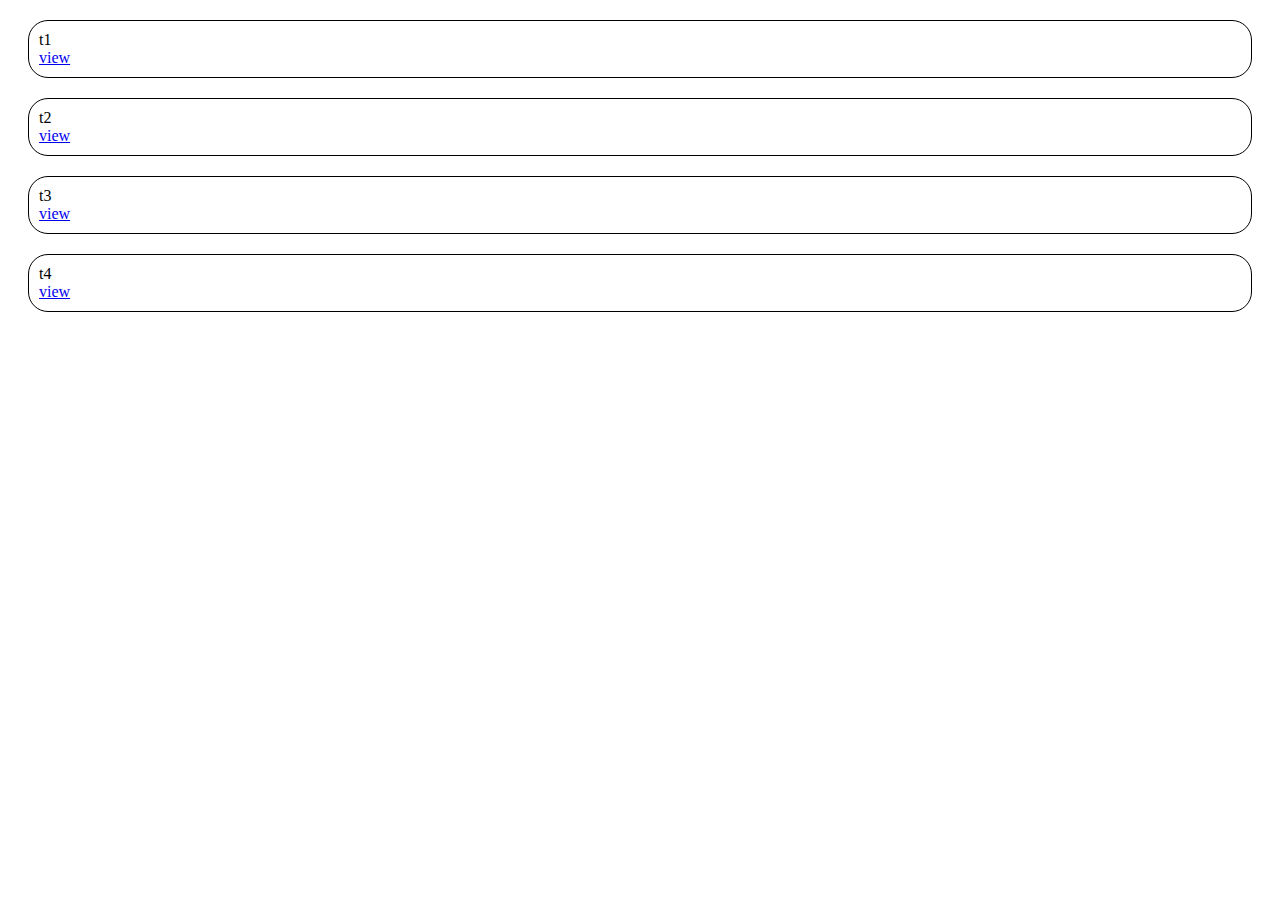
<file: index.html>
<!DOCTYPE html>
<html lang="en">
<head>
    <meta charset="UTF-8">
    <meta http-equiv="X-UA-Compatible" content="IE=edge">
    <meta name="viewport" content="width=device-width, initial-scale=1.0">
    <title>Document</title>
    <link rel="stylesheet" href="./style.css">
</head>
<body>
    <div class="task">
        <div class="title">t1</div>
        <a href="./lesson01/index.html">view</a>
    </div>
    <div class="task">
        <div class="title">t2</div>
        <a href="./lesson02/3/index.html">view</a>
    </div>
    <div class="task">
        <div class="title">t3</div>
        <a href="./lesson03_block/flex/index.html">view</a>
    </div>
    <div class="task">
        <div class="title">t4</div>
        <a href="./lesson04_forms/index.html">view</a>
    </div>
</body>
</html>
</file>
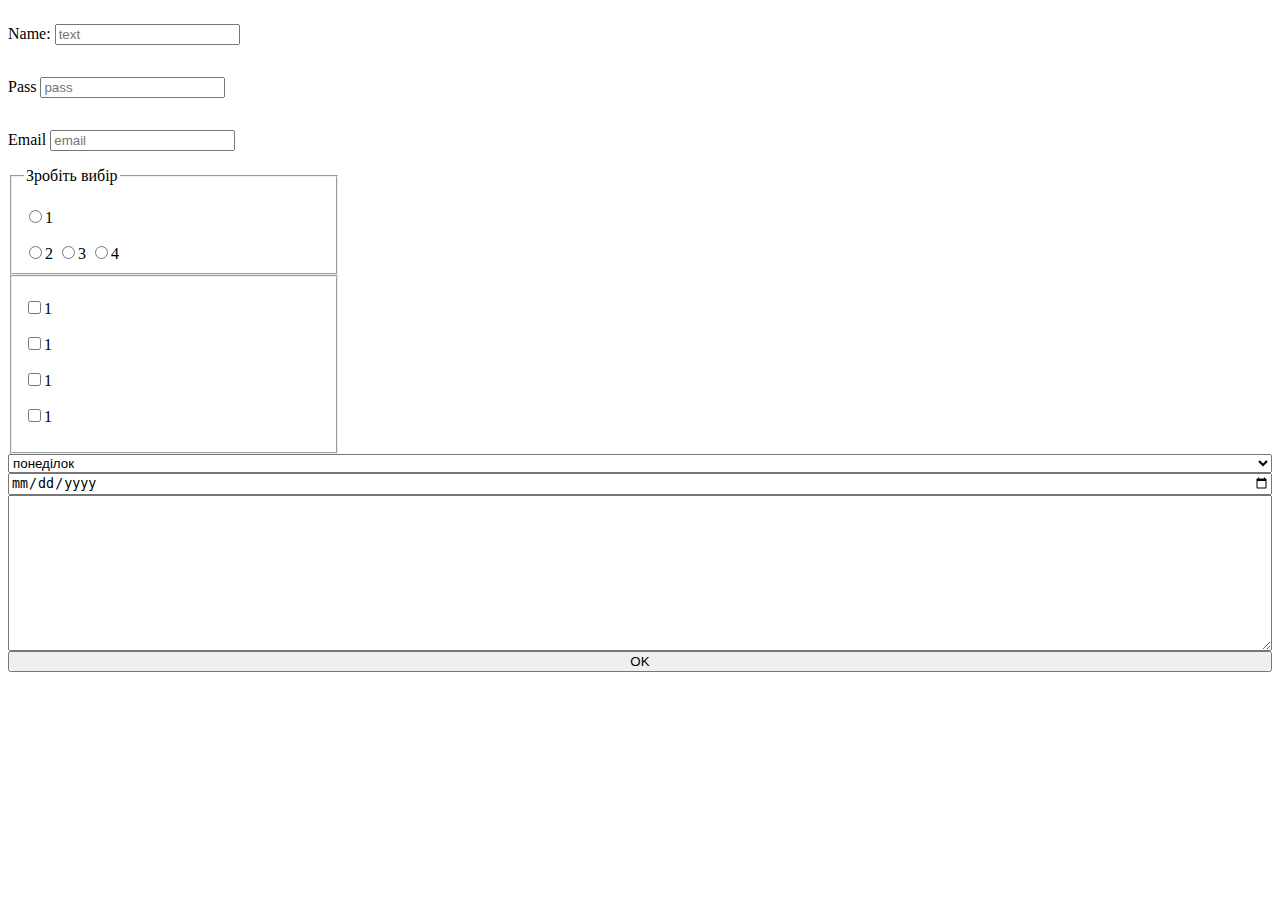
<file: lesson04_forms/index.html>
<!DOCTYPE html>
<html lang="en">
<head>
    <meta charset="UTF-8">
    <meta http-equiv="X-UA-Compatible" content="IE=edge">
    <meta name="viewport" content="width=device-width, initial-scale=1.0">
    <title>Document</title>
    <link rel="stylesheet" href="./style.css">
</head>
<body>
    <form action="./tmp.html">
        <p>
            <label for="name_text">Name: </label>
            <input type="text" name="name_text" id="" placeholder="text" required>
        </p>
        <p>
           <label for="pass_name">Pass</label>
            <input type="password" name="pass_name" id="" placeholder="pass">
        </p>
        <p>
            <label for="n_email">Email</label>
            <input type="email" name="n_email" id="" placeholder="email">
        </p>

        <fieldset>
            <legend>Зробіть вибір</legend>
            <p>            <input type="radio" name="mark" id="">1            </p>
            <input type="radio" name="mark" id="">2
            <input type="radio" name="mark" id="">3
            <input type="radio" name="mark" id="">4
        </fieldset>

        <fieldset>
            <p><input type="checkbox" name="" id="">1</p>
            <p><input type="checkbox" name="" id="">1</p>
            <p><input type="checkbox" name="" id="">1</p>
            <p><input type="checkbox" name="" id="">1</p>
        </fieldset>

        <select name="" id="">
            <option value="1">понеділок</option>
            <option value="2">вівторок</option>
            <option value="">3</option>
            <option value="">4</option>
            <option value="">5</option>
        </select>

        <input type="date" name="" id="">

        <textarea name="" id="" cols="30" rows="10"></textarea>
        <input type="submit" value="OK">
    </form>
</body>
</html>
</file>
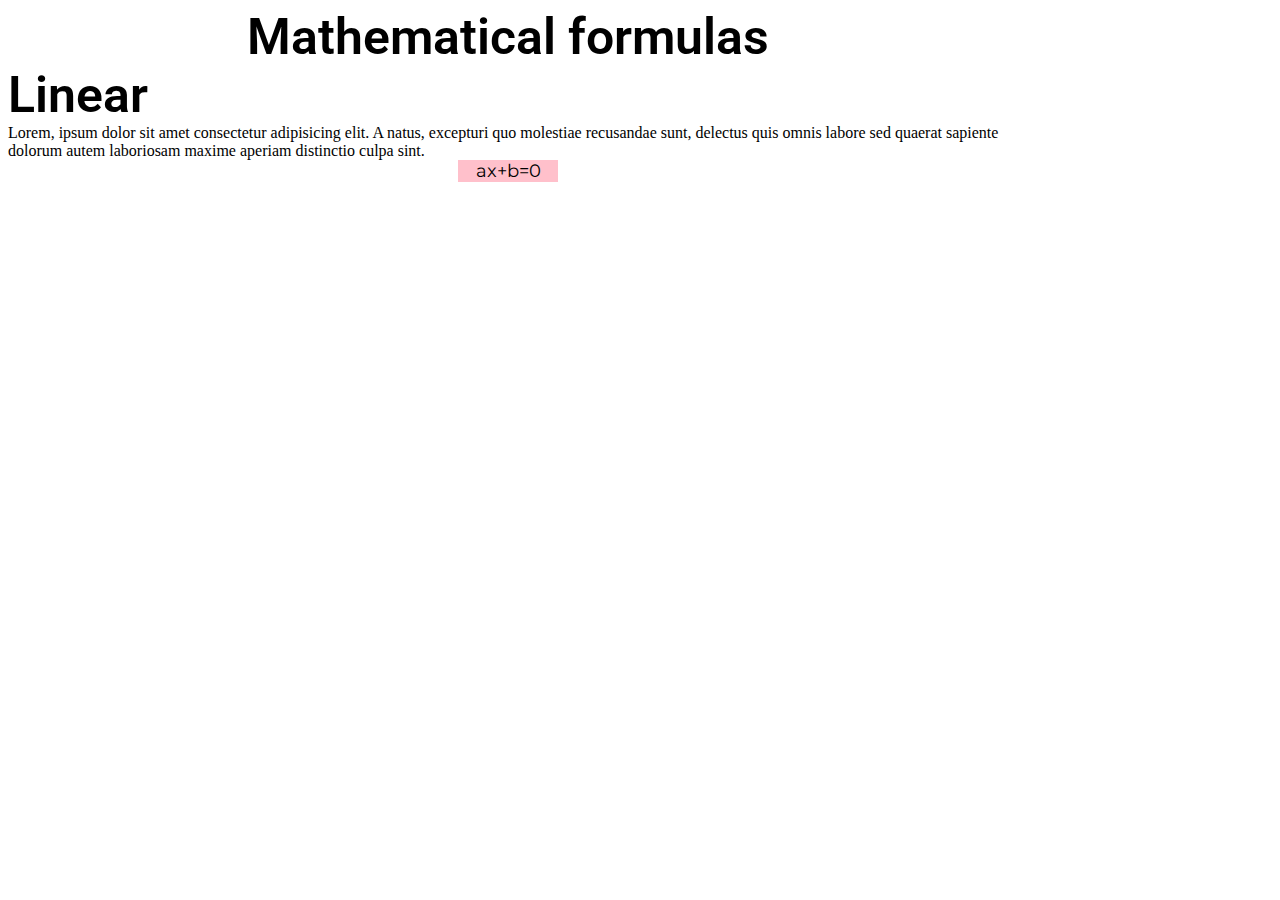
<file: lesson02/3/index.html>
<!DOCTYPE html>
<html lang="en">
<head>
    <meta charset="UTF-8">
    <meta http-equiv="X-UA-Compatible" content="IE=edge">
    <meta name="viewport" content="width=device-width, initial-scale=1.0">
    <link rel="stylesheet" href="./css/style.css">
    <title>Document</title>
    
    <link rel="preconnect" href="https://fonts.googleapis.com">
    <link rel="preconnect" href="https://fonts.gstatic.com" crossorigin>
    <link href="https://fonts.googleapis.com/css2?family=Montserrat:ital,wght@0,500;0,700;1,900&family=Roboto:ital,wght@0,700;1,500&display=swap" rel="stylesheet">
</head>
<body>
    <p class="center title">
        Mathematical formulas
    </p> <!-- fdaffasdf  -->
    <p class="title">Linear</p>
    <p>Lorem, <span>ipsum</span> dolor sit amet consectetur adipisicing elit. A natus, excepturi quo molestiae recusandae sunt, delectus quis omnis labore sed quaerat sapiente dolorum autem laboriosam maxime aperiam distinctio culpa sint.</p>
    <p class="center formula">ax+b=0</p>
    
</body>
</html>
</file>
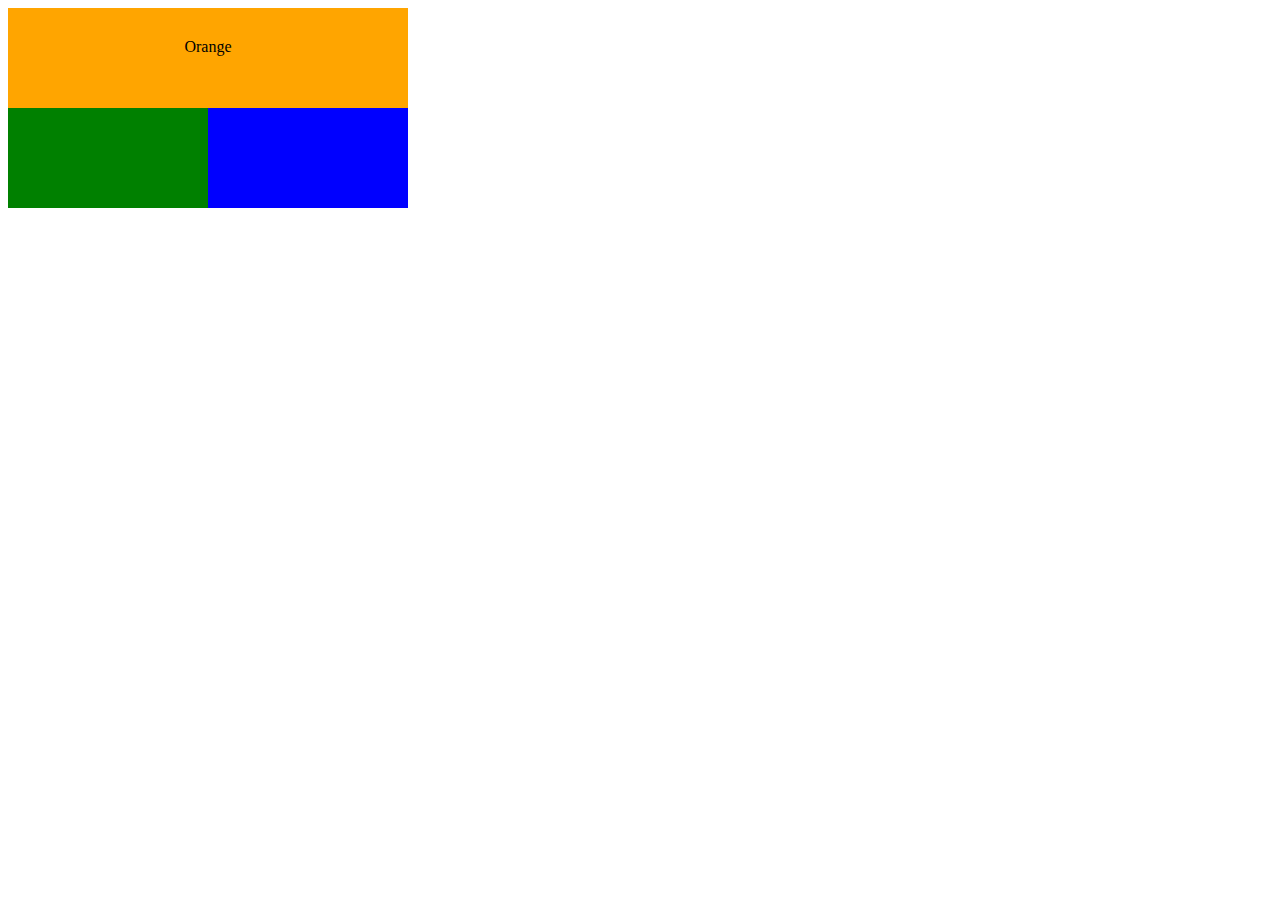
<file: lesson03_block/block/index.html>
<!DOCTYPE html>
<html lang="en">
<head>
    <meta charset="UTF-8">
    <meta http-equiv="X-UA-Compatible" content="IE=edge">
    <meta name="viewport" content="width=device-width, initial-scale=1.0">
    <title>Document</title>
    <link rel="stylesheet" href="./css/style.css">
</head>
<body>
    <div class="container">
        <div class="block orange">Orange</div>
        <div class="block">
            <div class="block2 blue"></div>
            <div class="block2 green"></div>
        </div>    
    </div>
    <!-- <div class="container">
        <div>First</div>
        <div>Second</div>
        <div>Second</div>
    </div> -->
</body>
</html>
</file>
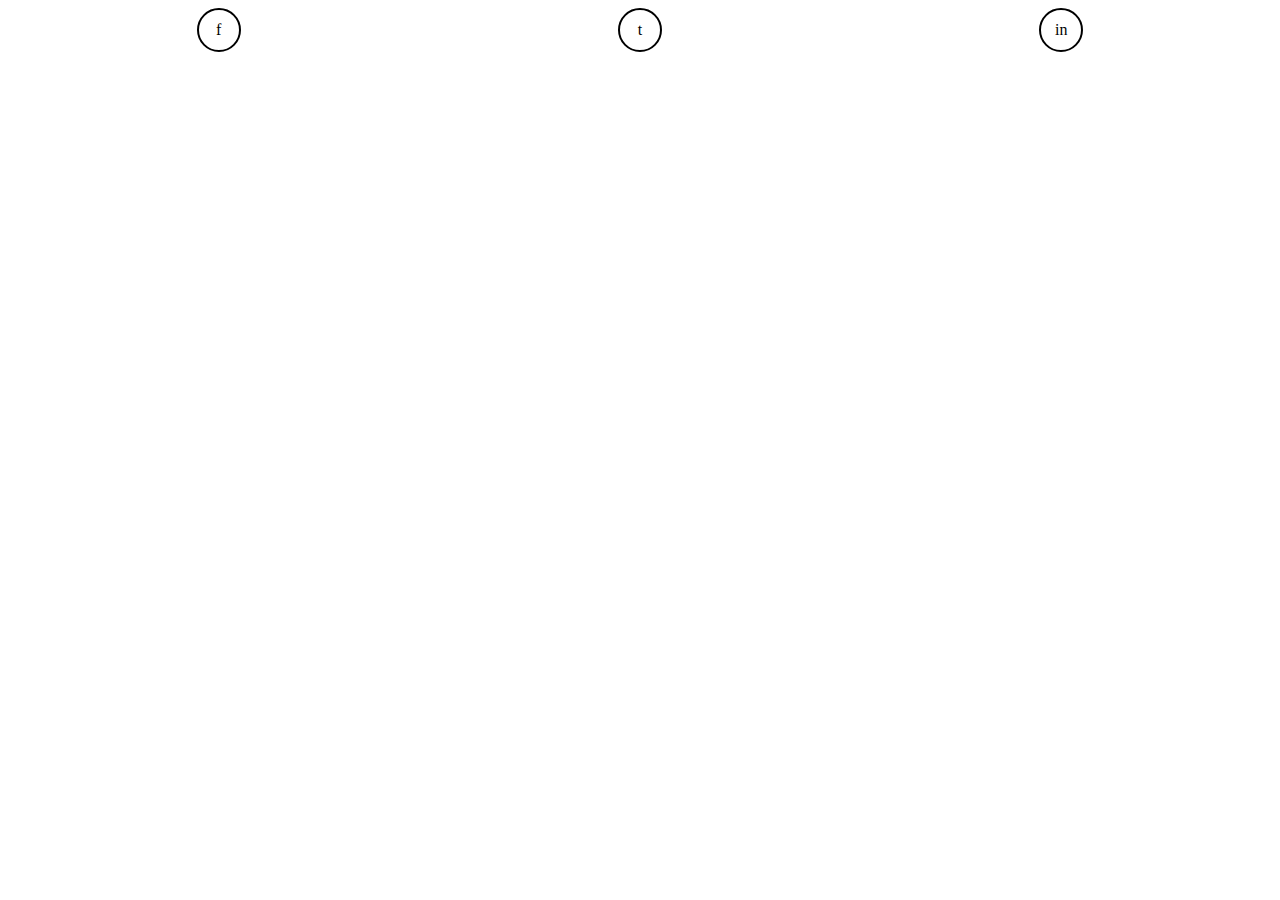
<file: lesson04_forms/tmp.html>
<!DOCTYPE html>
<html lang="en">
<head>
    <meta charset="UTF-8">
    <meta http-equiv="X-UA-Compatible" content="IE=edge">
    <meta name="viewport" content="width=device-width, initial-scale=1.0">
    <title>Document</title>
    <link rel="stylesheet" href="./style.css">
</head>
<body>
    <div class="container">
        <div class="left">
            <div class="left-title"></div>
            <div class="social">
                <div class="social-item">f</div>
                <div class="social-item">t</div>
                <div class="social-item">in</div>    
            </div>

            <form action="">

            </form>
        </div>
        <div class="right"></div>
    </div>
</body>
</html>
</file>
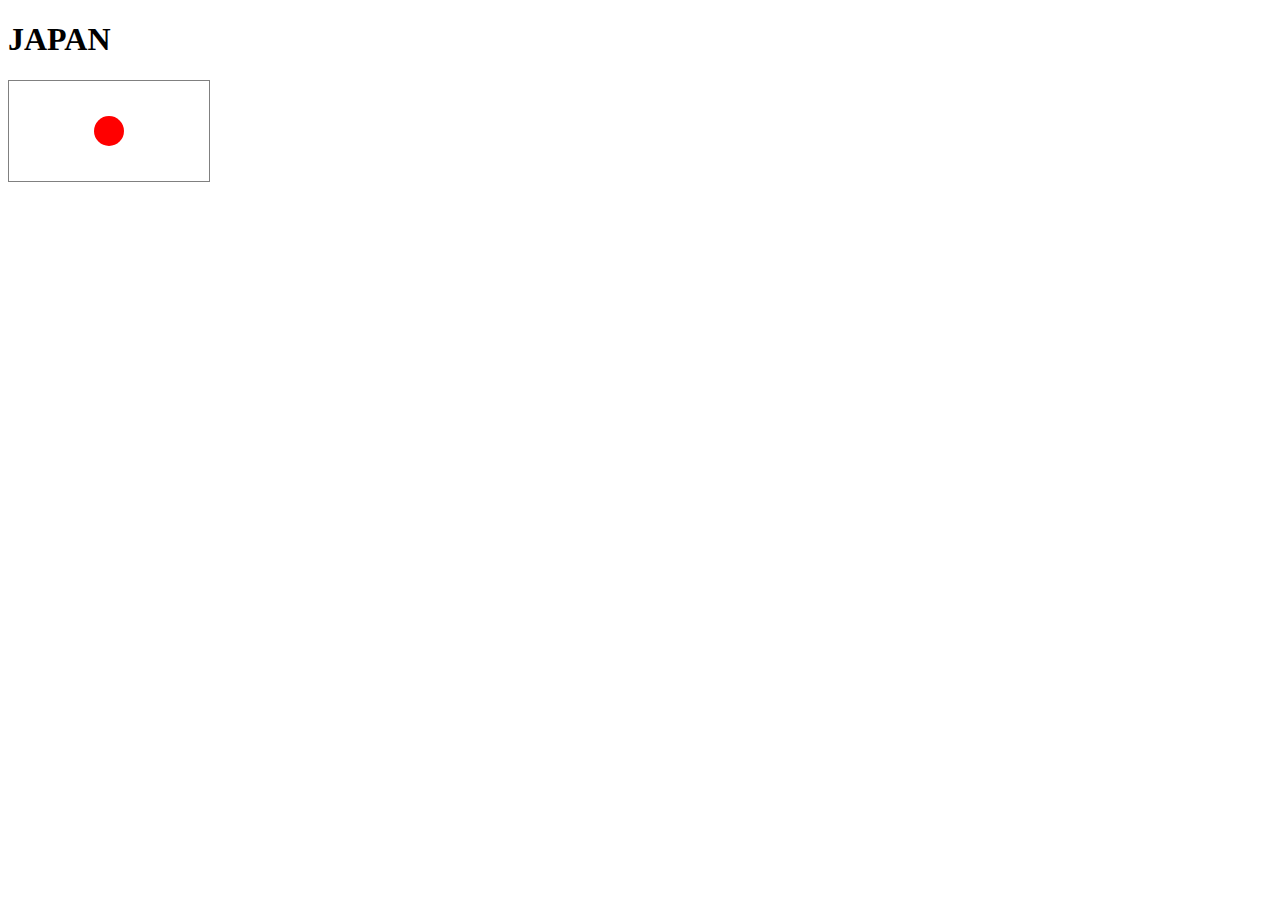
<file: lesson05_position/japan.html>
<!DOCTYPE html>
<html lang="en">
<head>
    <meta charset="UTF-8">
    <meta http-equiv="X-UA-Compatible" content="IE=edge">
    <meta name="viewport" content="width=device-width, initial-scale=1.0">
    <title>Document</title>
    <link rel="stylesheet" href="./japan.css">
</head>
<body>
    <h1>JAPAN</h1>
    <div class="japan"></div>
</body>
</html>
</file>
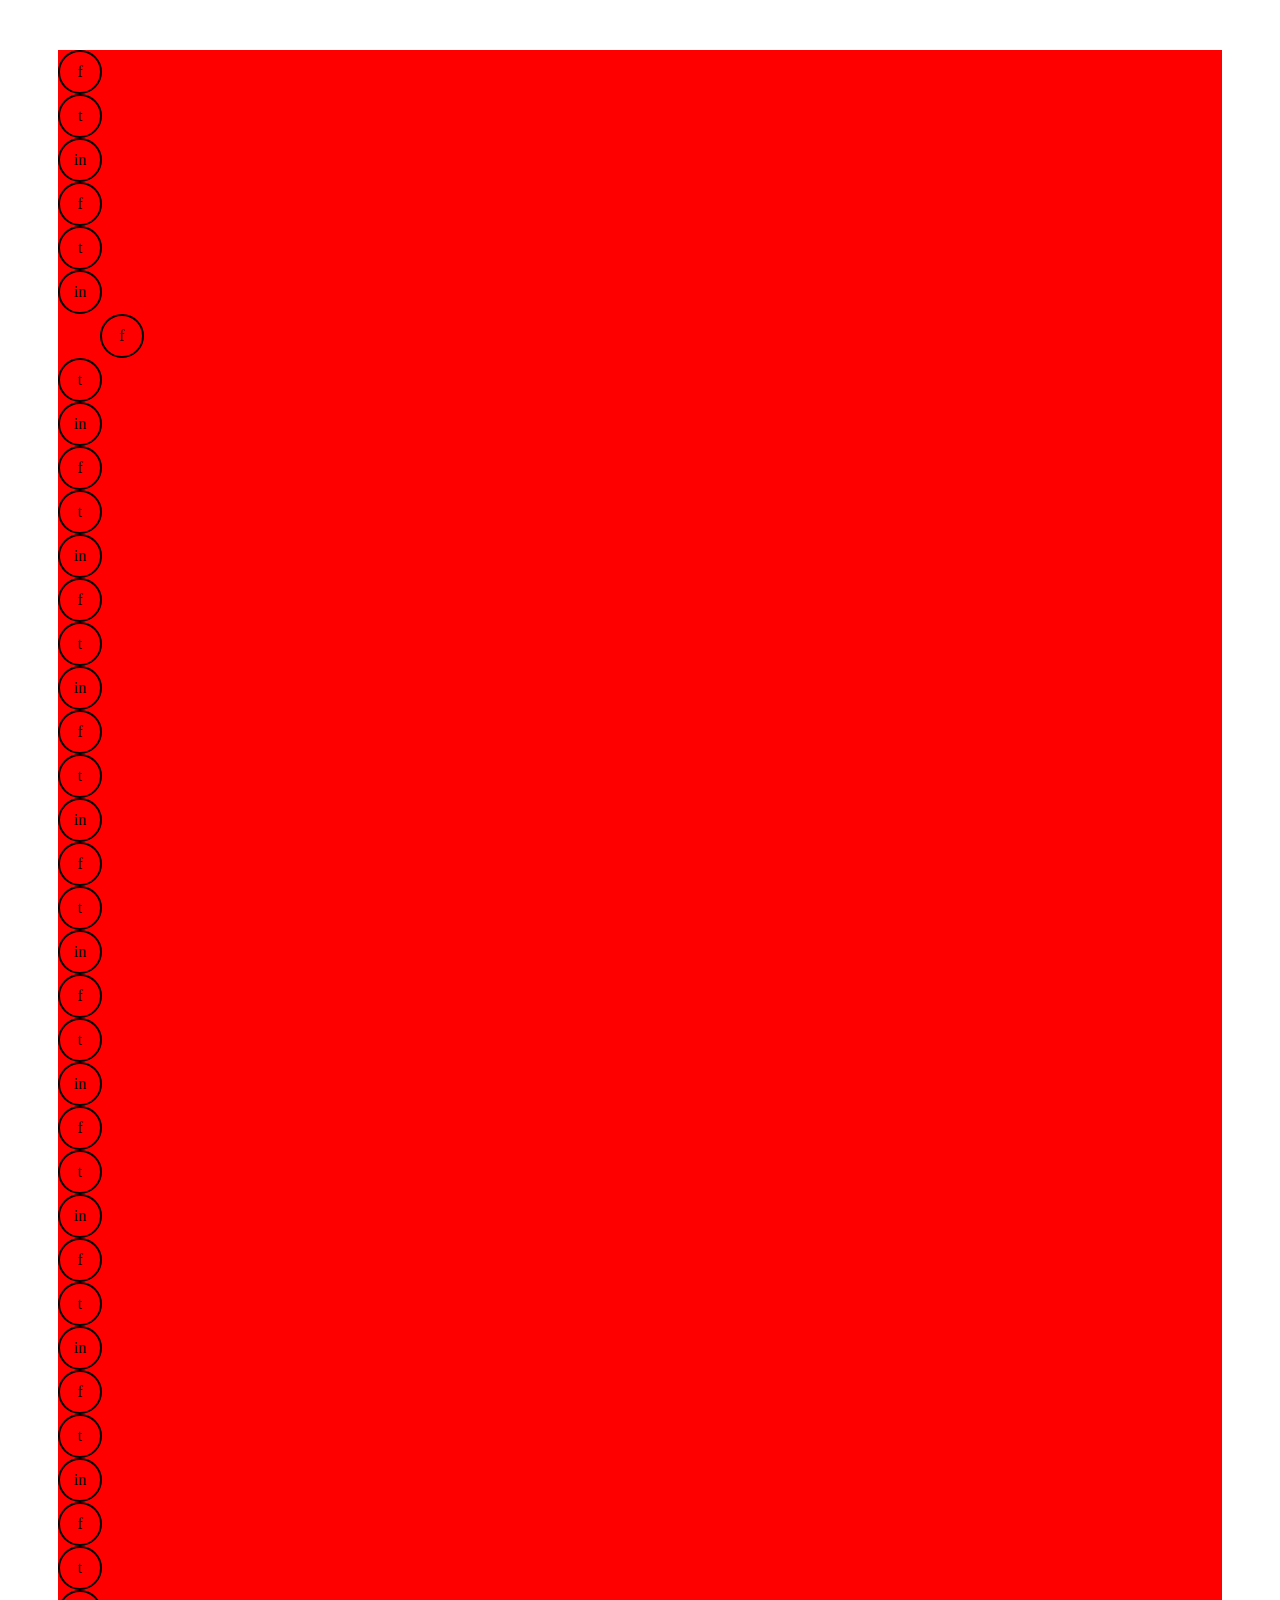
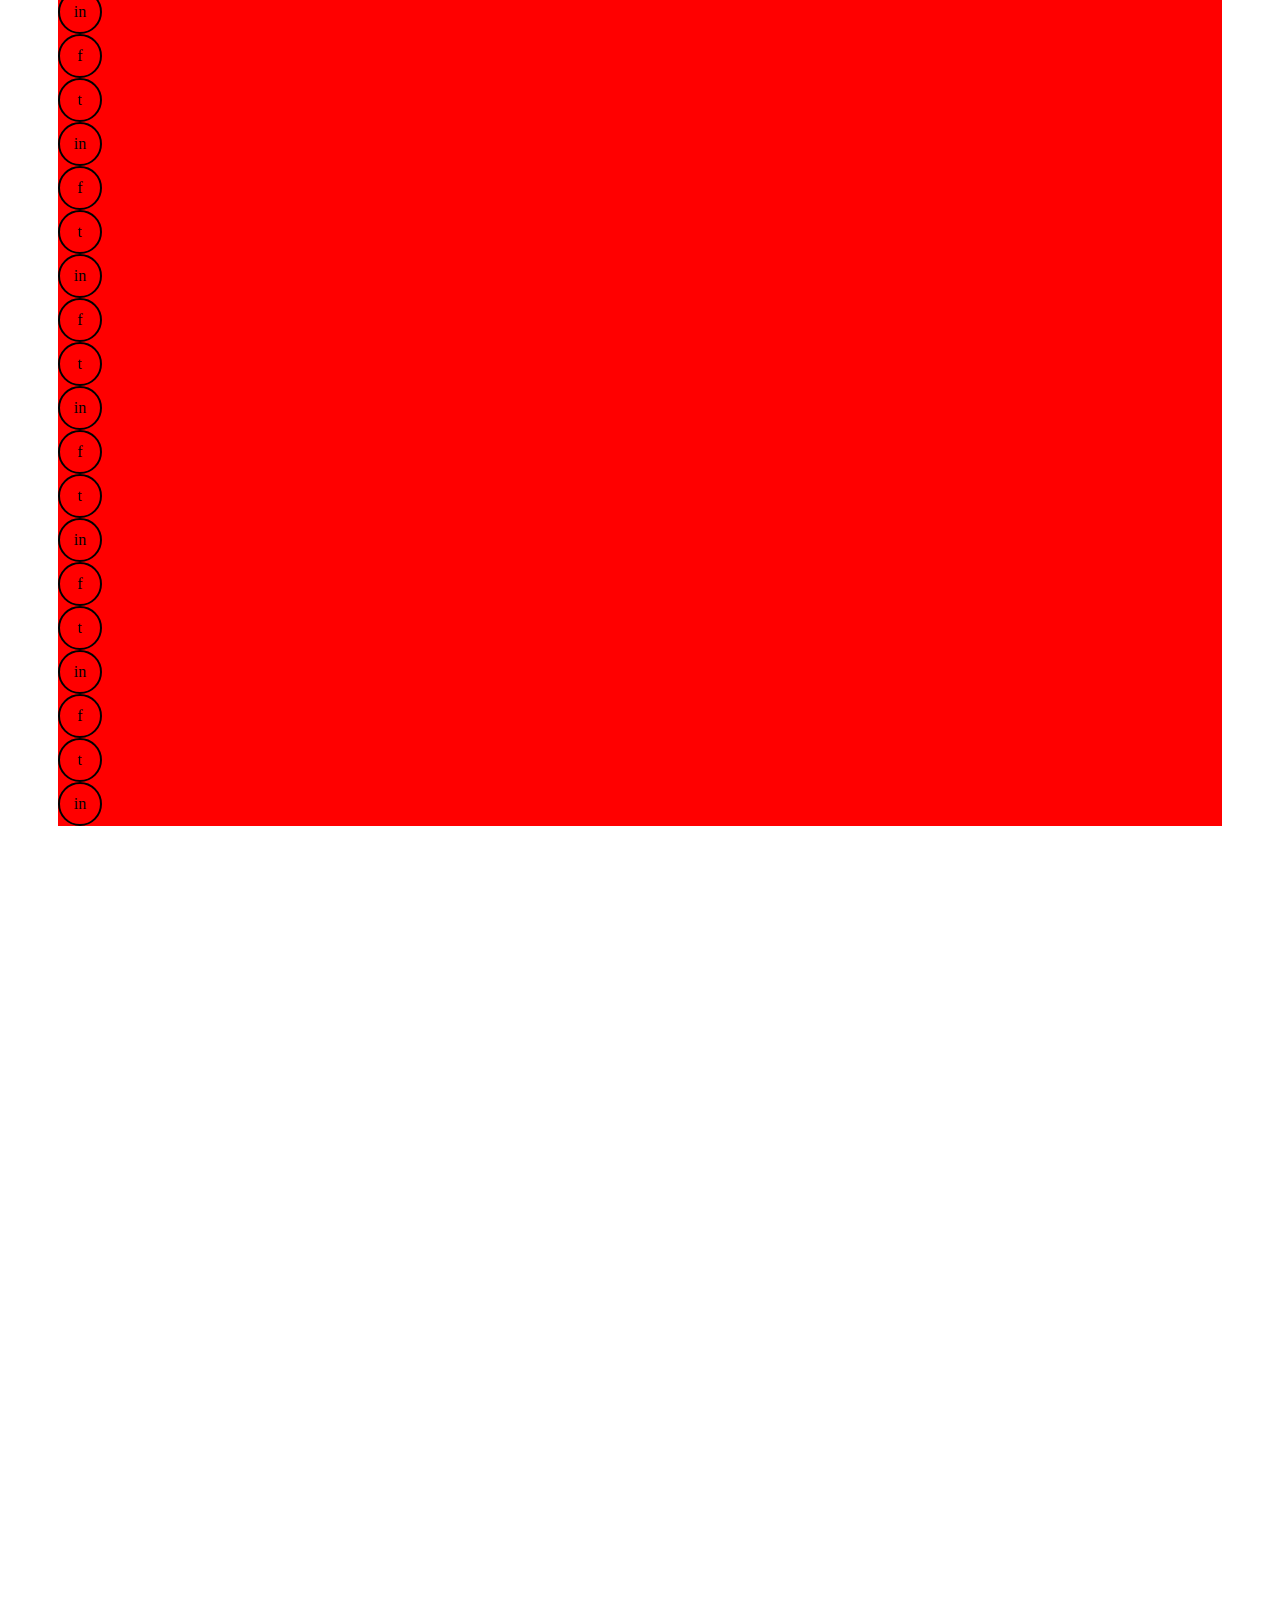
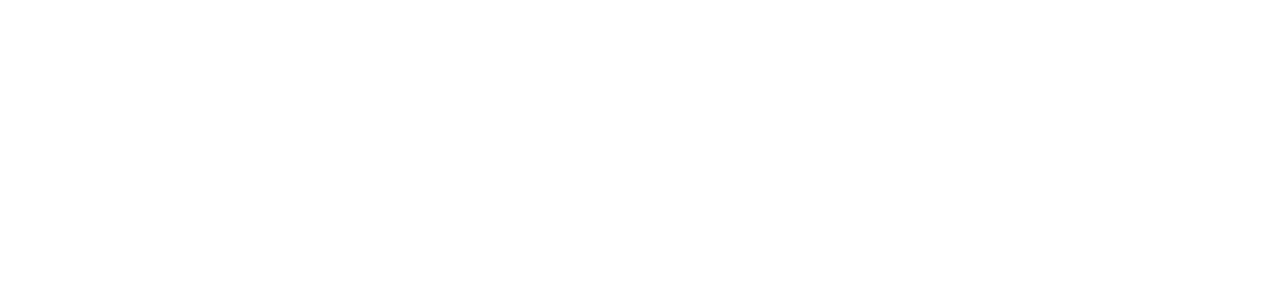
<file: lesson05_position/tmp.html>
<!DOCTYPE html>
<html lang="en">
<head>
    <meta charset="UTF-8">
    <meta http-equiv="X-UA-Compatible" content="IE=edge">
    <meta name="viewport" content="width=device-width, initial-scale=1.0">
    <title>Document</title>
    <link rel="stylesheet" href="./style.css">
</head>
<body>
    <div class="container">
        <div class="left">
            <div class="left-title"></div>
            <div class="fix">fix</div>
            <div class="social">
                <div class="social-item">f</div>
                <div class="social-item rel">t</div>
                <div class="social-item">in</div>    
                <div class="social-item">f</div>
                <div class="social-item rel">t</div>
                <div class="social-item">in</div>    
                <div class="social-item sticky">f</div>
                <div class="social-item rel">t</div>
                <div class="social-item">in</div>    
                <div class="social-item">f</div>
                <div class="social-item rel">t</div>
                <div class="social-item">in</div>    
                <div class="social-item">f</div>
                <div class="social-item rel">t</div>
                <div class="social-item">in</div>    
                <div class="social-item">f</div>
                <div class="social-item rel">t</div>
                <div class="social-item">in</div>    
                <div class="social-item">f</div>
                <div class="social-item rel">t</div>
                <div class="social-item">in</div>    
                <div class="social-item">f</div>
                <div class="social-item rel">t</div>
                <div class="social-item">in</div>    
                <div class="social-item">f</div>
                <div class="social-item rel">t</div>
                <div class="social-item">in</div>    
                <div class="social-item">f</div>
                <div class="social-item rel">t</div>
                <div class="social-item">in</div>    
                <div class="social-item">f</div>
                <div class="social-item rel">t</div>
                <div class="social-item">in</div>    
                <div class="social-item">f</div>
                <div class="social-item rel">t</div>
                <div class="social-item">in</div>    
                <div class="social-item">f</div>
                <div class="social-item rel">t</div>
                <div class="social-item">in</div>    
                <div class="social-item">f</div>
                <div class="social-item rel">t</div>
                <div class="social-item">in</div>    
                <div class="social-item">f</div>
                <div class="social-item rel">t</div>
                <div class="social-item">in</div>    
                <div class="social-item">f</div>
                <div class="social-item rel">t</div>
                <div class="social-item">in</div>    
                <div class="social-item">f</div>
                <div class="social-item rel">t</div>
                <div class="social-item">in</div>    
                <div class="social-item">f</div>
                <div class="social-item rel">t</div>
                <div class="social-item">in</div>    
            </div>

            <div class="block"></div>
            <form action="">

            </form>
        </div>
        <div class="right"></div>
    </div>
</body>
</html>
</file>
<file: style.css>
.task  {
    border: 1px solid black;
    border-radius: 20px;
    margin: 20px;
    padding: 10px;
}
</file>
<file: lesson04_forms/style.css>
fieldset{
    width: 300px;
}

form {
    display: flex;
    flex-direction: column;
}

.social {
    display: flex;
    justify-content: space-around;
}
.social-item {
    display: flex;
    justify-content: center;
    align-items: center;

    border: 2px solid black;
    border-radius: 100%;
    width: 40px;
    height: 40px;
}
</file>
<file: lesson02/3/css/style.css>
/* * {
    margin: auto;
} */
.center {
    text-align: center;
    margin: auto;
}
body {
    width: 1000px;
}
p{
    margin: 0px;
    width: 100%;
}
.title {
    font-size: 50px;
    font-weight: 600;
    width: 100%;
    font-family: 'Roboto', sans-serif;
}
.formula {
    background: pink;
    width: 100px;
    margin: auto;
    font-size: large;
    font-family: 'Montserrat', sans-serif;
}
</file>
<file: lesson03_block/block/css/style.css>
*{
    box-sizing: border-box;
}

.block {

}

/* div {
    display: block;
    width: 100px;
    height: 200px;
    border-bottom: 1px solid red;
    border-left: 1px solid #000;
    border-right: 3px solid green;
    border-top: 5px solid blue;
    border-radius: 10%;
    padding: 10px 20px 30px 40px;
    padding-left: 30px;
    margin: 30px;
}
*/
.container{
    width: 400px;
}
.block {
    width: 100%;
    height: 100px;
}
.orange {
    background-color: orange;
    padding-top: 30px;
    text-align:center;
}
.block2 {
    width: 50%;
    height: 100%;
    float: right;
}
.blue {
    background-color: blue;
}
.green {
    background-color: green;
}
</file>
<file: lesson05_position/japan.css>
.japan {
    position: relative;
    width: 200px;
    height: 100px;
    border: 1px solid grey;
}
.japan::after{
    position: absolute;
    content: "";
    border-radius: 100%;
    top: 35px;
    left: 85px;
    width: 30px;
    height: 30px;
    background-color: red;
}
/* .japan::after{
    content: "after";
}
.japan::before {
    content: "before";
} */
</file>
<file: lesson05_position/style.css>
fieldset{
    width: 300px;
}

form {
    display: flex;
    flex-direction: column;
}

.social {
    display: block;
    margin: 50px;
    position: relative;
    background: red;
    z-index: 20;
    /* display: flex;
    justify-content: space-around; */
}
.social-item {
    display: flex;
    justify-content: center;
    align-items: center;

    border: 2px solid black;
    border-radius: 100%;
    width: 40px;
    height: 40px;
}
.rel {
    position: relative;
    /* position: absolute;
    left: 30px;
    top: -10px; */
}
.fix{
    position: fixed;
    top: 140px;
    right: 160px;
    z-index: 5;
}
.sticky {
    position: sticky;
    left: 100px;
    top: 50px;
}
.block{
    height: 1000px;
}
</file>
